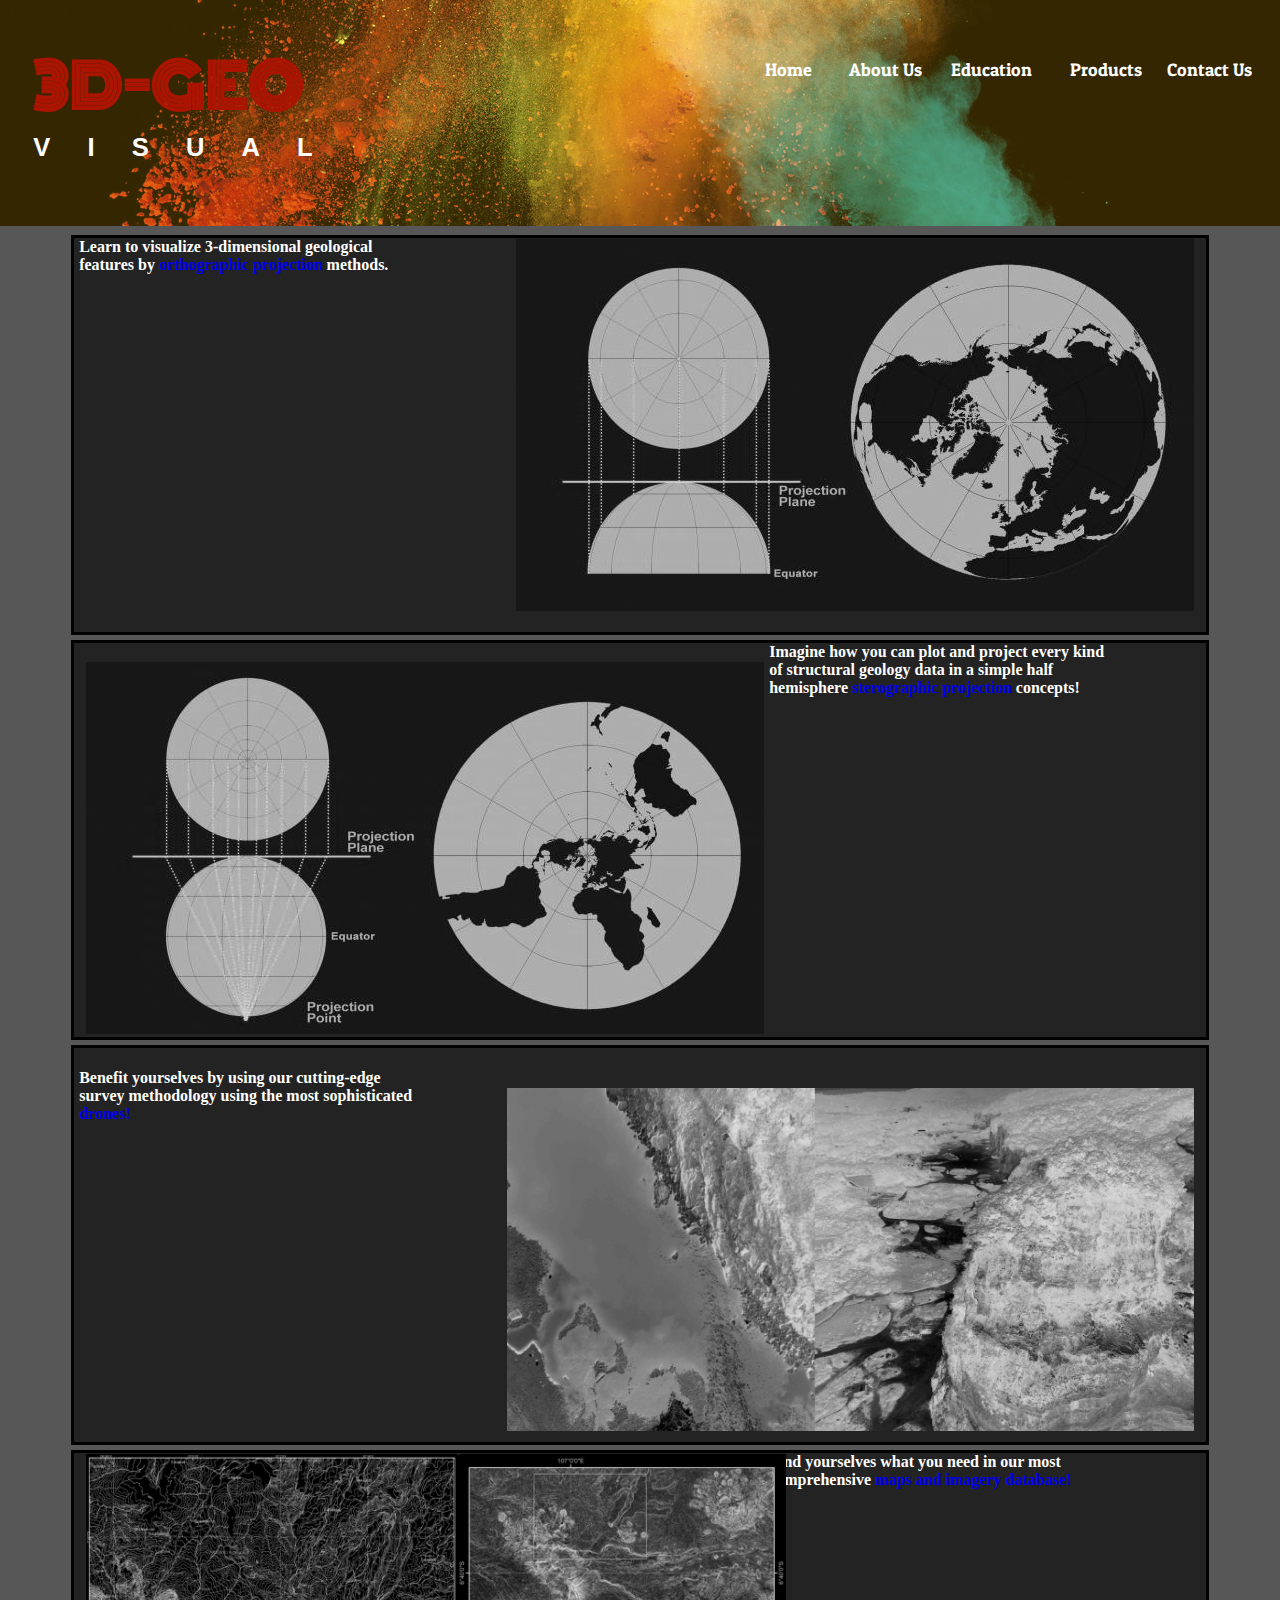
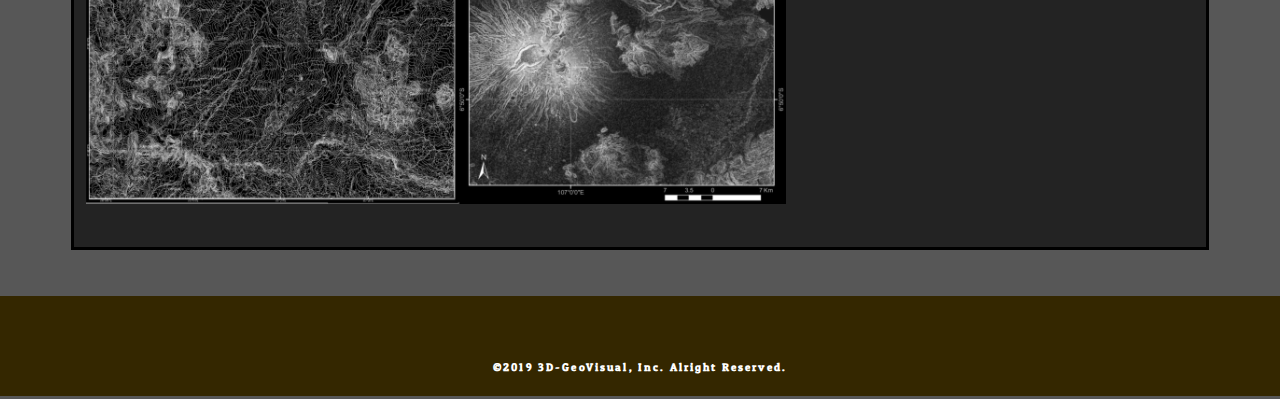
<file: index.html>
<!DOCTYPE html>
<html>
  <head>
    <title>3D-GeoVis</title>
    <link rel="shortcut icon" href="favicon.ico" />
    <link href="style.css" rel="stylesheet" type="text/css">
    <link href="https://fonts.googleapis.com/css?family=Monoton" rel="stylesheet">
    <link href="https://fonts.googleapis.com/css?family=Monoton|Patua+One" rel="stylesheet">
  </head>
  <body>
    <header>
      <div id       ="bgcolor"></div>
      <div id       ="bgcolor1"></div>
      <h1 class     ="logo">3D-GEO</h1>
      <h5 class     ="logo">VISUAL</h5>
      <!--<div class    ="nav">-->
        <div id="nav1"><a href="index.html" style="text-decoration : none; color : #000000;"> <object class ="nav">Home</object></a></div>
        <div id="nav2"><a href="aboutUs.html" style="text-decoration : none; color : #000000;"><object class ="nav">About Us</object></a></div>
        <div id="nav3"><a href="education.html" style="text-decoration : none; color : #000000;"><object class ="nav">Education</object></a></div>
        <div id="nav4"><a href="products.html" style="text-decoration : none; color : #000000;"><object class ="nav">Products</object></a></div>
        <div id="nav5"><a href="./contactUs.html" style="text-decoration : none; color : #000000;"><object class ="nav">Contact Us</object></a></div>
      <!--</div>-->
    </header>

<!--batas header-->
      <div class="realbody">
          <div class="captionTeam">
            <!--<h3 class="captionLeft">Education</h3>-->
            <h4 class="captionLeft">Learn to visualize 3-dimensional geological features by <a class="hometitle" href="./education.html" style="text-decoration : none;">orthographic projection</a> methods.</h4>
            <div class="riIma">
              <a href="./education.html" target="_blank"><img class= "imRight" id="im1" src="orthographicPro.jpeg"></a>
            </div>
          </div>
          <div class="captionTeam2">
            <!--<h3 class="captionRight">Education</h3>-->
            <h4 class="captionRight">Imagine how you can plot and project every kind of structural geology data in a simple half hemisphere <a class="hometitle" href="./education.html" style="text-decoration : none;">sterographic projection</a> concepts!</h4>
            <div class="leIma">
              <a href="./education.html" target="_blank"><img class= "imLeft" id="im2" src="stereographicPro.jpeg"></a>
            </div>
          </div>
          <div class="captionTeam">
            <!--<h3 class="captionLeft">Our Products</h3>-->
            <h4 class="captionLeft">Benefit yourselves by using our cutting-edge survey methodology using the most sophisticated <a class="hometitle" href="products.html" style="text-decoration : none;">drones!</h4>
            <div class="riIma2">
              <a href="./products.html" target="_blank"><img class= "imRight" id="im3" src="dronepic3.JPG"></a>
            </div>
          </div>
          <div class="captionTeam2">
            <!--<h3 class="captionRight">Our Products</h3>-->
            <h4 class="captionRight">Find yourselves what you need in our most comprehensive <a class="hometitle" href="products.html" style="text-decoration : none;">maps and imagery database!</a></h4>
            <div class="leIma2">
              <a href="./products.html" target="_blank"><img class= "imLeft" id="im4" src="mapdem.jpg"></a>
            </div>
          </div>
      </div>
    <br/><br/>

<!--batas footer-->
    <footer>
      <div class="footer">
        <div id="bgcolorfoot"></div>
        <div id="bgcolorfoot2"></div>
      </div>
      <h6>&#169;2019 3D-GeoVisual, Inc. Alright Reserved.</h6>
    </footer>
  </body>

</html>
</file>
<file: style.css>
* {
  box-sizing: border-box;
  position: relative;
  z-index: 2;
}
body {
  background-color: rgb(87, 87, 87);
}
#bgcolor {
  position: absolute;
  margin: -40px -20px 0 -20px;
  height: 226px;
  width: 103%;
  background-image: url("./bgheader2.jpg");
  background-repeat: no-repeat;
  background-size: 100% auto;
  z-index: 1;
  -webkit-filter: blur(15px);
  filter: blur(0px) sepia(20%) opacity(80%) invert(0%) opacity(100%);
}
#bgcolor1 {
  position: absolute;
  margin: -40px -20px 0 -20px;
  height: 226px;
  width: 103%;
  background-color: rgba(255, 191, 0, 1);
  background-size: 100% auto;
  z-index: 0;
}
h1.logo {
  font-size: 60px;
  color: rgb(171, 20, 0);
  font-family: Monoton;
  font-weight: 700;
  margin-bottom: 0;
  max-width: 100%;
  min-width: 8.5%;
  left: 2%;
}
h5.logo{
  color: white;
  font-size: 160%;
  font-family: sans-serif;
  letter-spacing: 1.45em;
  margin-top: 0;
  max-width: 70%;
  min-width: 8.5%;
  left: 2%;
}
/*div.nav {
  position: absolute;
  right: 2%;
  top: 15px;
}*/
div#nav5 {
  position: absolute;
  right: 10px;
  top: 15%;
}
div#nav4 {
  position: absolute;
  right: 120px;
  top: 15%;
}
div#nav3 {
  position: absolute;
  right: 230px;
  top: 15%;
}
div#nav2 {
  position: absolute;
  right: 340px;
  top: 15%;
}
div#nav1 {
  position: absolute;
  right: 450px;
  top: 15%;
}
object.nav:hover{
  font-size: 140%;
}
object.nav {
  color: white;
  font-family: 'Patua One', cursive;
  font-size: 115%;
  margin-right: 10px;
}
#bgcolorfoot {
  position: relative;
  bottom: 0px;
  margin: 20px -20px -40px -20px;
  height: 100px;
  width: 103%;
  background-color: #342700;
  background-size: 100% auto;
  z-index: 0;
}
div.captionTeam {
  top: 30px;
  margin-top: 5px;
  margin-left: 5%;
  margin-right: 5%;
  border-style: solid;
  border-width: medium;
  border-color: black;
  height: 400px;
  width:90%;
  background-color: rgba(0, 0, 0, 0.6);
  color: white;
}
.captionLeft {
  margin: 0 5px 0 5px;
  max-width: 30%;
}
img.imRight {
  position: relative;
  float: right;
  right: 0%;
  bottom: 35px;
  z-index: 0;
  right: 1%;
  filter: grayscale(100%) invert(100%);
  max-width: 687px;
  max-height: 372px;
  }
.captionRight {
  left: 690px;
  margin: 0 5px 0 5px;
  max-width: 30%;
}
div.captionTeam2 {
  top: 30px;
  margin-top: 5px;
  margin-left: 5%;
  margin-right: 5%;
  border-style: solid;
  border-width: medium;
  border-color: black;
  height: 400px;
  width:90%;
  background-color: rgba(0, 0, 0, 0.6);
  color: white;
}
img.imLeft {
  position: relative;
  float: left;
  left: 1%;
  bottom: 35px;
  z-index: 0;
  filter: grayscale(100%) invert(100%);
  max-width: 700px;
  max-height: 380px;
}

img.imRight:hover, img.imLeft:hover {
  filter: grayscale(0%);
}
div.footer {
  bottom: -20px;
}
footer h6{
  text-align: center;
  color: white;
  font-family: 'Patua One';
  letter-spacing: 0.2em;
}
</file>
